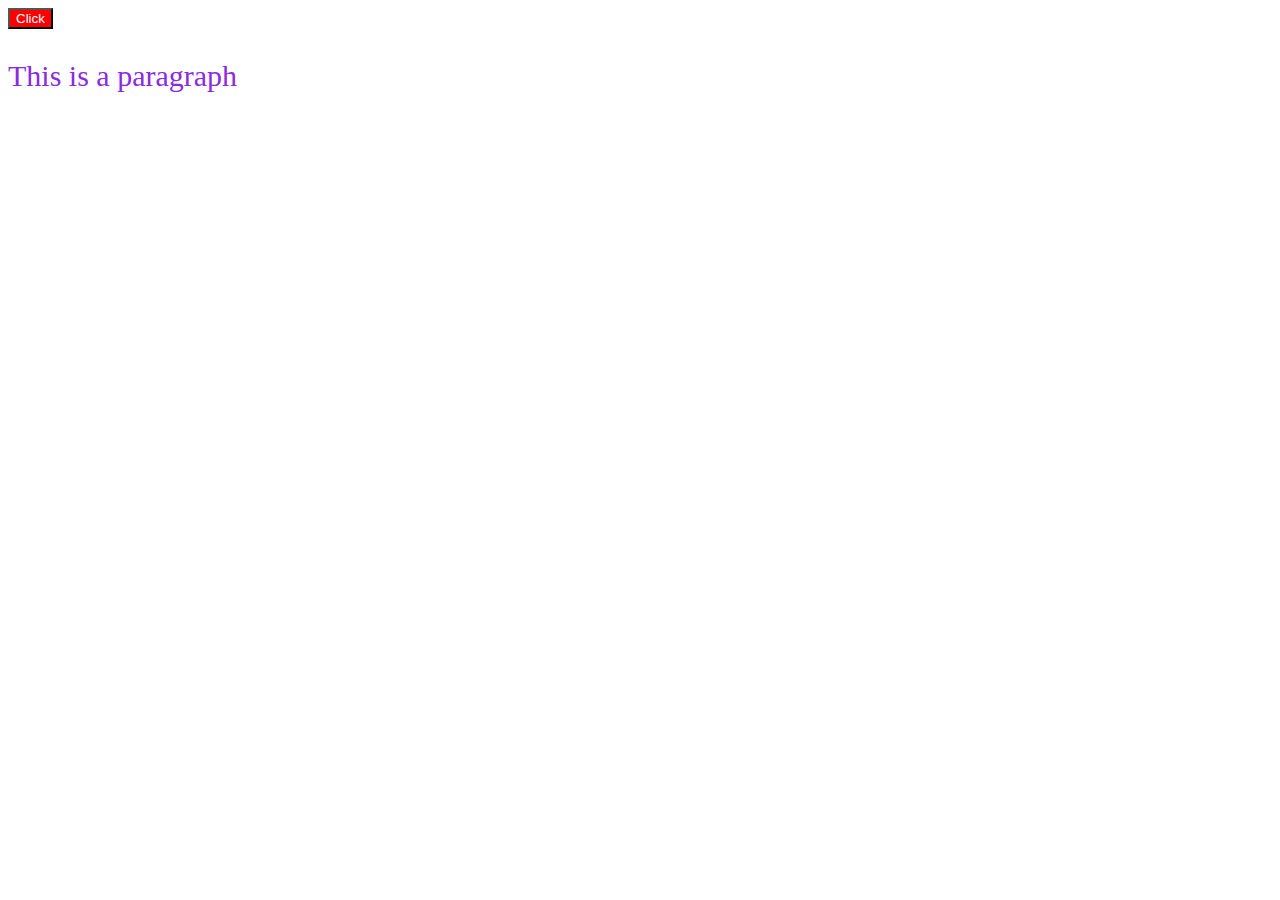
<file: Javascript/Dom Manipulation 2/index.html>
<!DOCTYPE html>
<html lang="en">
<head>
    <meta charset="UTF-8">
    <meta name="viewport" content="width=device-width, initial-scale=1.0">
    <title>Document</title>
    <link rel="stylesheet" href="style.css">
</head>
<body>
    <!-- <div id="box">
        <p class="para">this is a paragraph</p>
    </div> -->
    <p class="para">This is a paragraph</p>
<script src="script.js"></script>
</body>
</html>
</file>
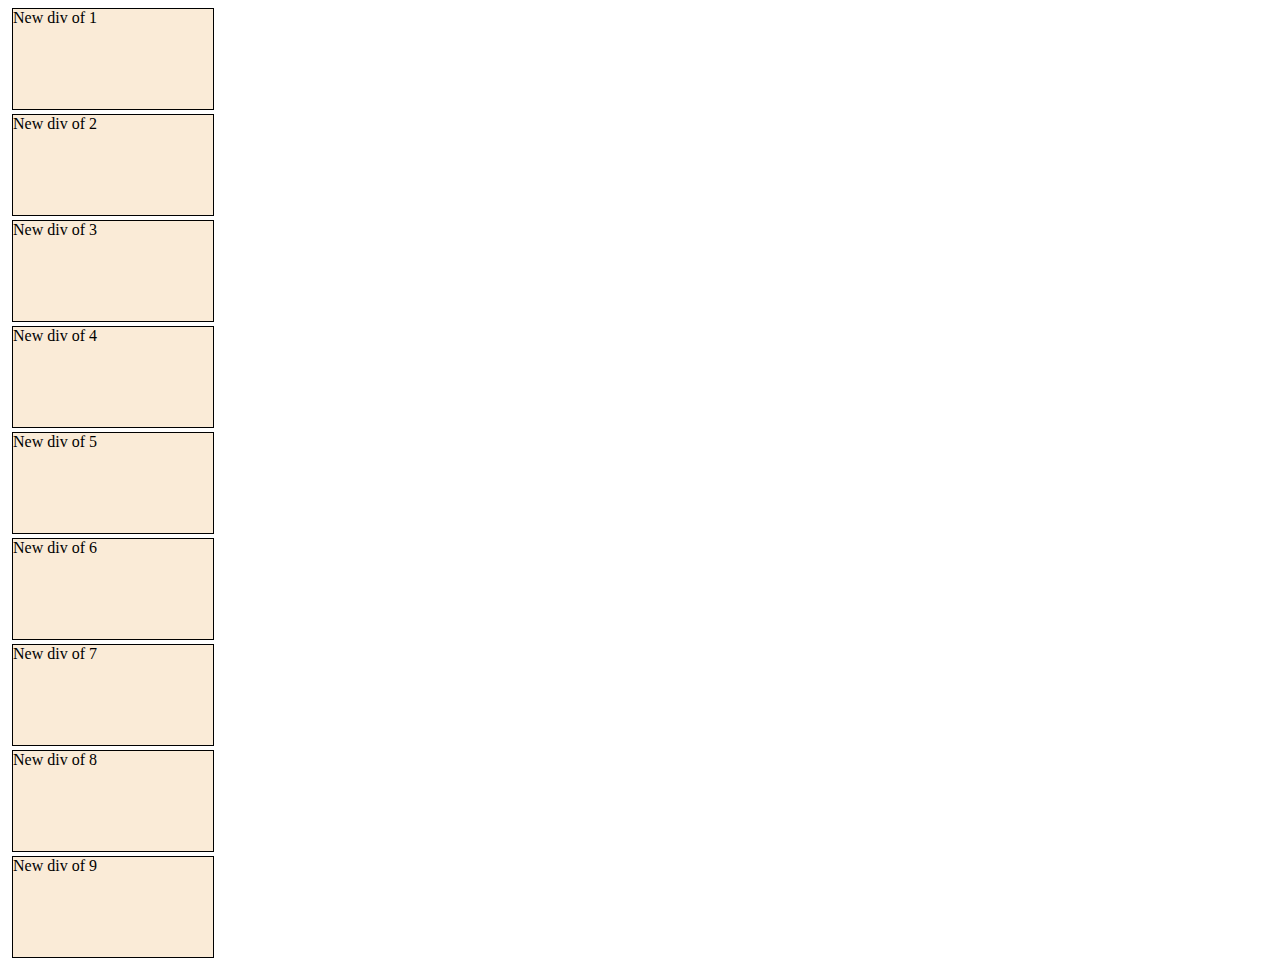
<file: Javascript/Dom Manipulation/index.html>
<!DOCTYPE html>
<html lang="en">
<head>
    <meta charset="UTF-8">
    <meta name="viewport" content="width=device-width, initial-scale=1.0">
    <title>Document</title>
    <link rel="stylesheet" href="style.css">
    
</head>
<body>
    <!-- <h1 id="heading1">h1 tag</h1>
    <h2>h2 tag</h2>
    <button id="btn">click</button>
    <script src="script.js"></script>
    <h3 class="name">Saurabh</h3>
    <h3 class="name">Sakshi</h3>
    <h3 class="name">Diksha</h3>
    <h3 class="name">Siya</h3> -->

    <!-- <div class="mainTxt">
        <h1 style="visibility: hidden;">Main heading1</h1>
       <h3>Vehicles</h3>
       <ul>
        <li>Car</li>
        <li>Bike</li>
        <li>Train</li>
       </ul>
    </div> -->

    <!-- create a h2 tag with text hello javascript and append it with "from apla college" -->

    <!-- <h2>Hello Javascript</h2>
    <script src="script.js"></script> -->

    <!-- create 3 div with same class add unique text to all of them  -->
    <div class="box">First div</div>
    <div class="box">Second div</div>
    <div class="box">Third div</div>
    <div class="box">First div</div>
    <div class="box">Second div</div>
    <div class="box">Third div</div>
    <div class="box">First div</div>
    <div class="box">Second div</div>
    <div class="box">Third div</div>
    <script src="script.js"></script>
</body>
</html>
</file>
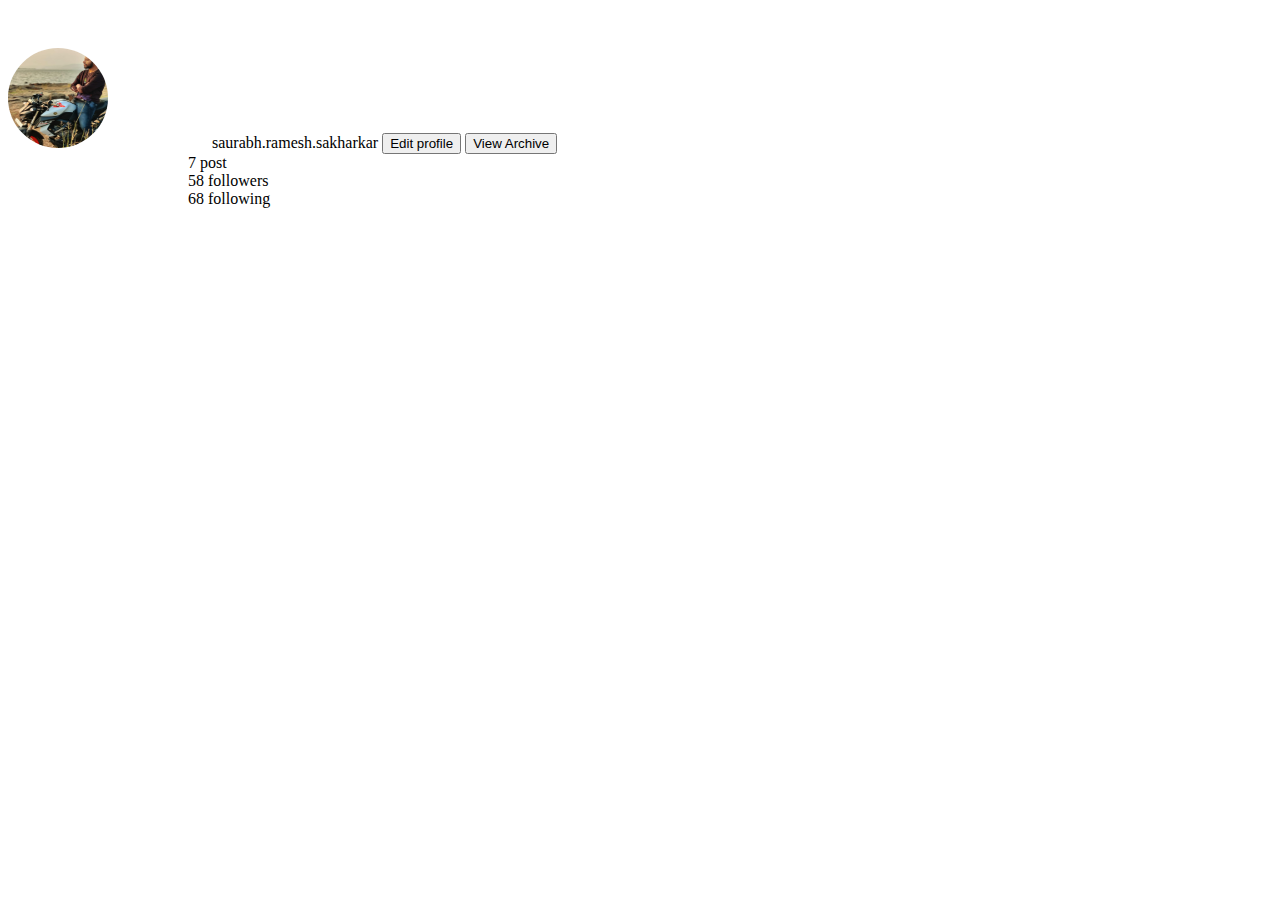
<file: Javascript/instagramProfileClone/index.html>
<!DOCTYPE html>
<html lang="en">
<head>
    <meta charset="UTF-8">
    <meta name="viewport" content="width=device-width, initial-scale=1.0">
    <title>Document</title>
    <link href="https://cdn.jsdelivr.net/npm/bootstrap@5.3.2/dist/css/bootstrap.min.css" rel="stylesheet" integrity="sha384-T3c6CoIi6uLrA9TneNEoa7RxnatzjcDSCmG1MXxSR1GAsXEV/Dwwykc2MPK8M2HN" crossorigin="anonymous">
    <script src="https://cdn.jsdelivr.net/npm/bootstrap@5.3.2/dist/js/bootstrap.bundle.min.js" integrity="sha384-C6RzsynM9kWDrMNeT87bh95OGNyZPhcTNXj1NW7RuBCsyN/o0jlpcV8Qyq46cDfL" crossorigin="anonymous"></script>
    <link rel="stylesheet" href="style.css">
</head>
<body>
    <div class="bigcontainer">
        <span class="photo">
        <img src="image/image.jpeg" >
        </span>
        <span id="name">saurabh.ramesh.sakharkar</span>
        <span><button type="button">Edit profile</button></span>
        <span><button type="button" class="btn btn-primary">View Archive</button>
        </span>
        &#xe8b8;
      <br>
    <!-- <div class="container2">
        <span>7 post</span>
        <span>58 followers</span>
        <span>68 following</span>
        <br>
        <span>Saurabh Sakharkar</span>
        <br>
        <span>Suggest me a good bio</span>
    </div> -->
    <div class="container">
        <div class="row align-items-center">
          <div class="col">
            7 post
          </div>
          <div class="col">
            58 followers
          </div>
          <div class="col">
            68 following
          </div>
        </div>
      </div>

       
    </div>
   
    
</body>
</html>
</file>
<file: Javascript/Dom Manipulation 2/style.css>
div{
    height: 100px;
    width:100px;
    background-color: aqua;
    color: aliceblue;
    text-align: center;
    padding: 10px;
}
.para{
    color:blueviolet;
    font-size: 30px;
}
.newClass{
    background-color: red;
}
</file>
<file: Javascript/Dom Manipulation/style.css>
.box{
    height: 100px;
    width:200px;
    border:1px solid black;
    margin: 4px; 
    background-color: antiquewhite;
    text-align: center;
    display: flex;
    flex-direction: ;
}
</file>
<file: Javascript/instagramProfileClone/style.css>
img{
    border-radius: 100%;
    height: 100px;
    width:100px;
    margin-top: 40px;
}
#name{
    margin-left: 100px;
    margin-bottom:20px ;
    padding-bottom: 10px;
}
.container{
    margin-left: 150px;
    margin-bottom: 30px;
    padding-left: 30px;
    height:30px;
    width:500px;
}
</file>
